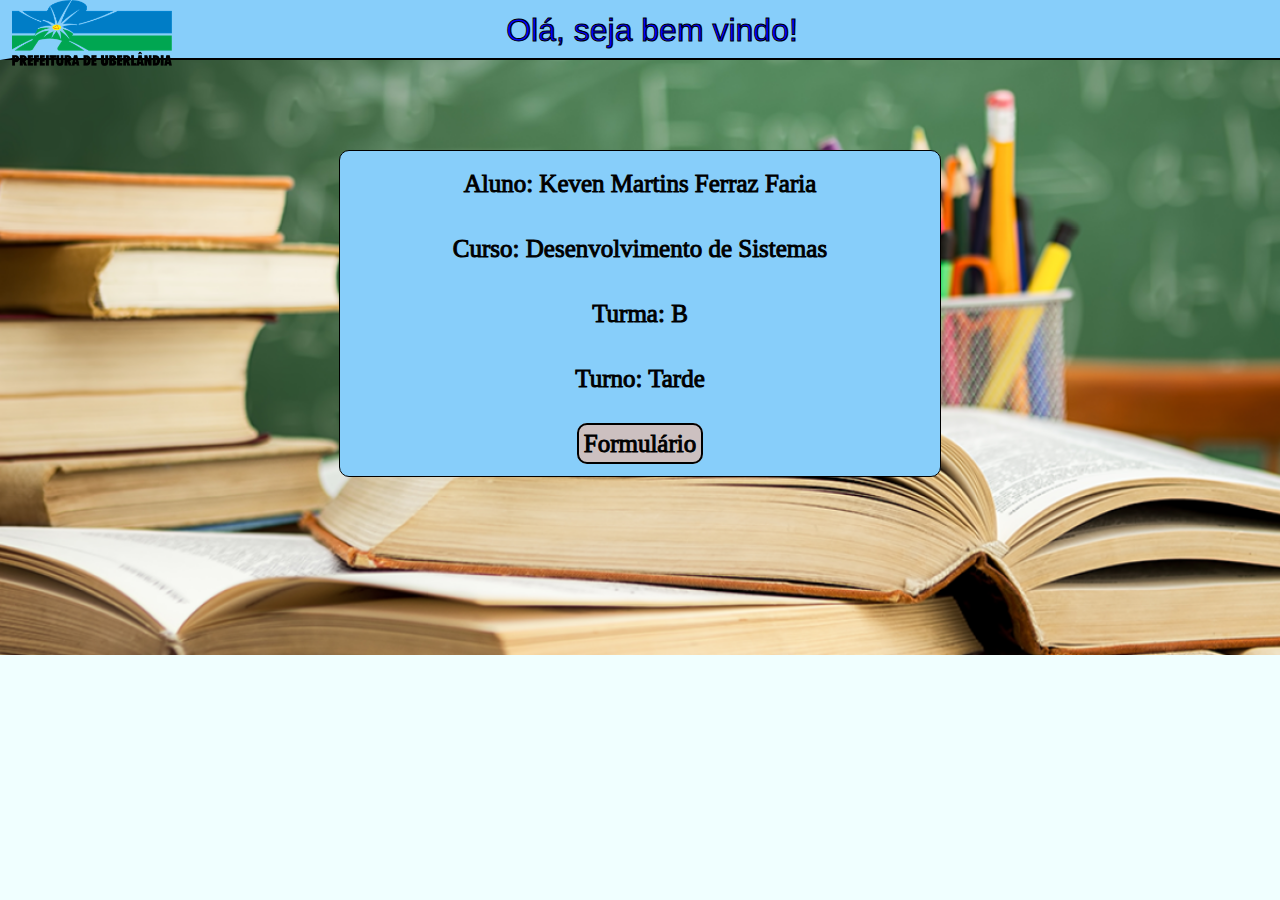
<file: Diploma Escolar/index.html>
<!DOCTYPE html>
<html lang="pt-br">
<head>
    <meta charset="UTF-8">
    <meta name="viewport" content="width=device-width, initial-scale=1.0">
    <title>Boas-vindas</title>
    <link rel="stylesheet" href="index.css">
</head>
<body>
    <navbar id="entrada">
        <h1 id="titulo">Olá, seja bem vindo!</h1>
        <img id="Bandeira" src="Prefeitura_de_Uberlandia.png">

    </navbar>

    <main>
        <p class="aluno">Aluno: Keven Martins Ferraz Faria</p>
        <p class="aluno">Curso: Desenvolvimento de Sistemas</p>
        <p class="aluno">Turma: B</p>
        <p class="aluno">Turno: Tarde</p>
        <a href="pag1.html">Formulário</a>
    </main>

</body>
</html>
</file>
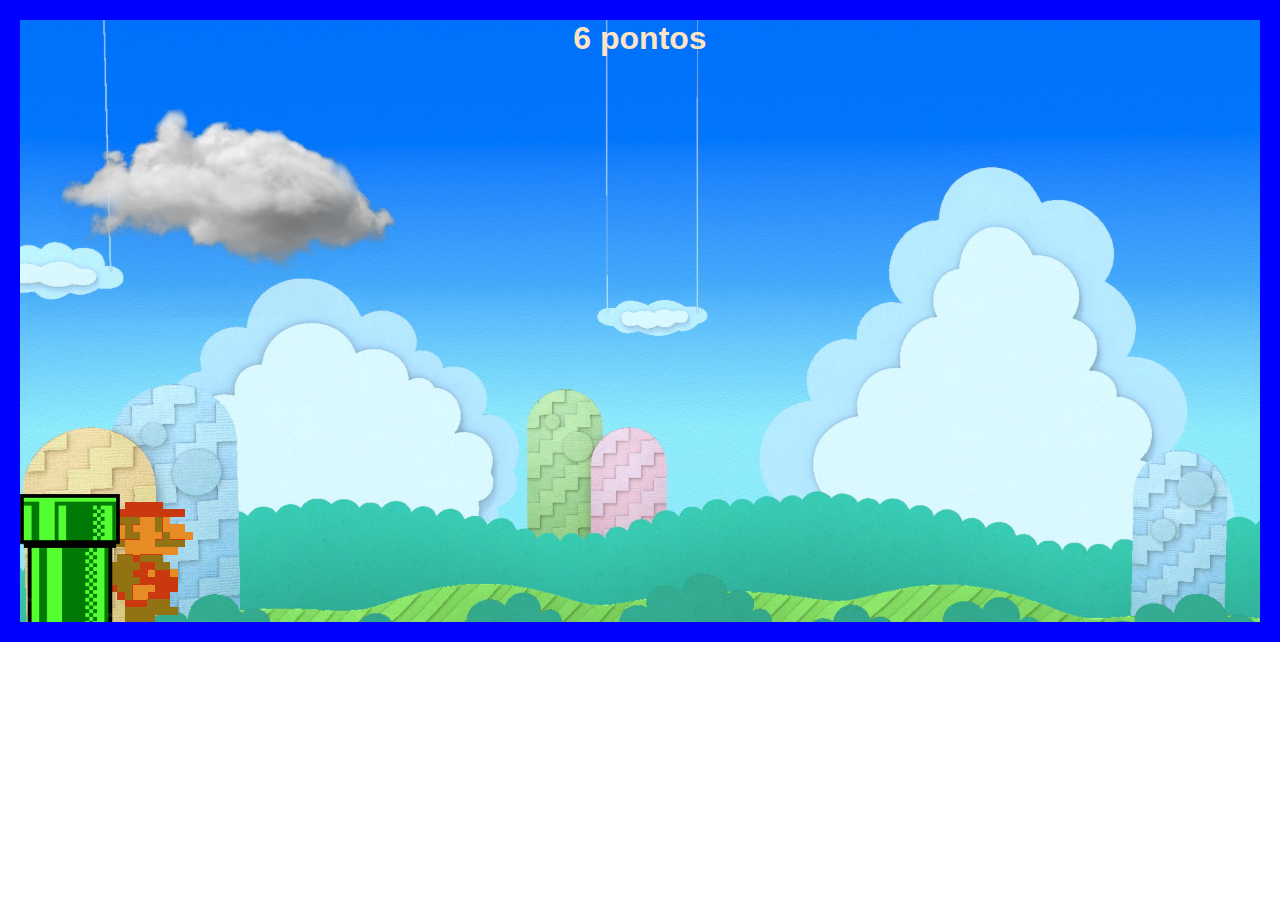
<file: Game/index.html>
<!DOCTYPE html>
<html lang="pt-br">
<head>
    <meta charset="UTF-8">
    <meta name="viewport" content="width=device-width, initial-scale=1.0">
    <title>Cópia Super Mario</title>
    <link rel="stylesheet" href="style.css"> 
</head>
<body>
    <div class="game">
        <h1><span id="tempo">0</span> pontos</h1>
        <img src="mario.gif" class="mario">
        <img src="obstaculo.png" class="obstaculo">
        <img src="nuvem.png" id="nuvem1">
        <img src="nuvem.png" id="nuvem2">
    </div>
    <script src="script.js"></script>
</body>
</html>
</file>
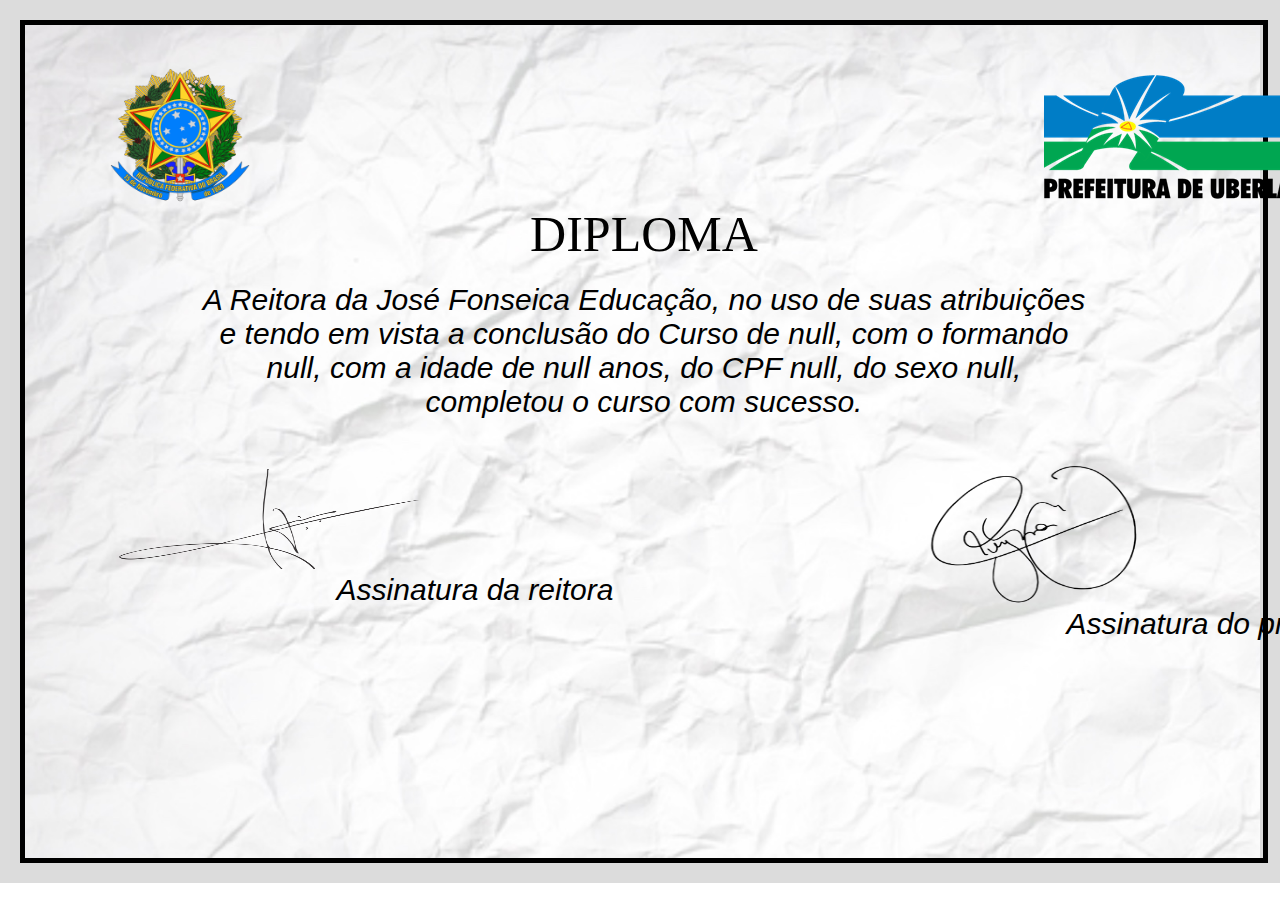
<file: Diploma Escolar/diploma.html>
<!DOCTYPE html>
<html lang="pt-br">
<head>
    <meta charset="UTF-8">
    <meta name="viewport" content="width=device-width, initial-scale=1.0">
    <title>Diploma</title>
    <link rel="stylesheet" href="diploma.css">
</head>
<body>

    <main>
        <img src="Prefeitura_de_Uberlandia.png" id="bandeira">
        <h1 id="titulo">DIPLOMA</h1>
        <p id="diploma"></p>
        <img src="Brasão Brasil.png" id="brasa">
        <img src="Assinatura.png" id="assinatura">
        <p id="escrita">Assinatura da reitora</p>
        <img src="Assinatura Neymar.png" id="assinatura2">
        <p id="escrita2">Assinatura do professor</p>
    </main>



    <script src="dados.js"></script>
</body>

</html>
</file>
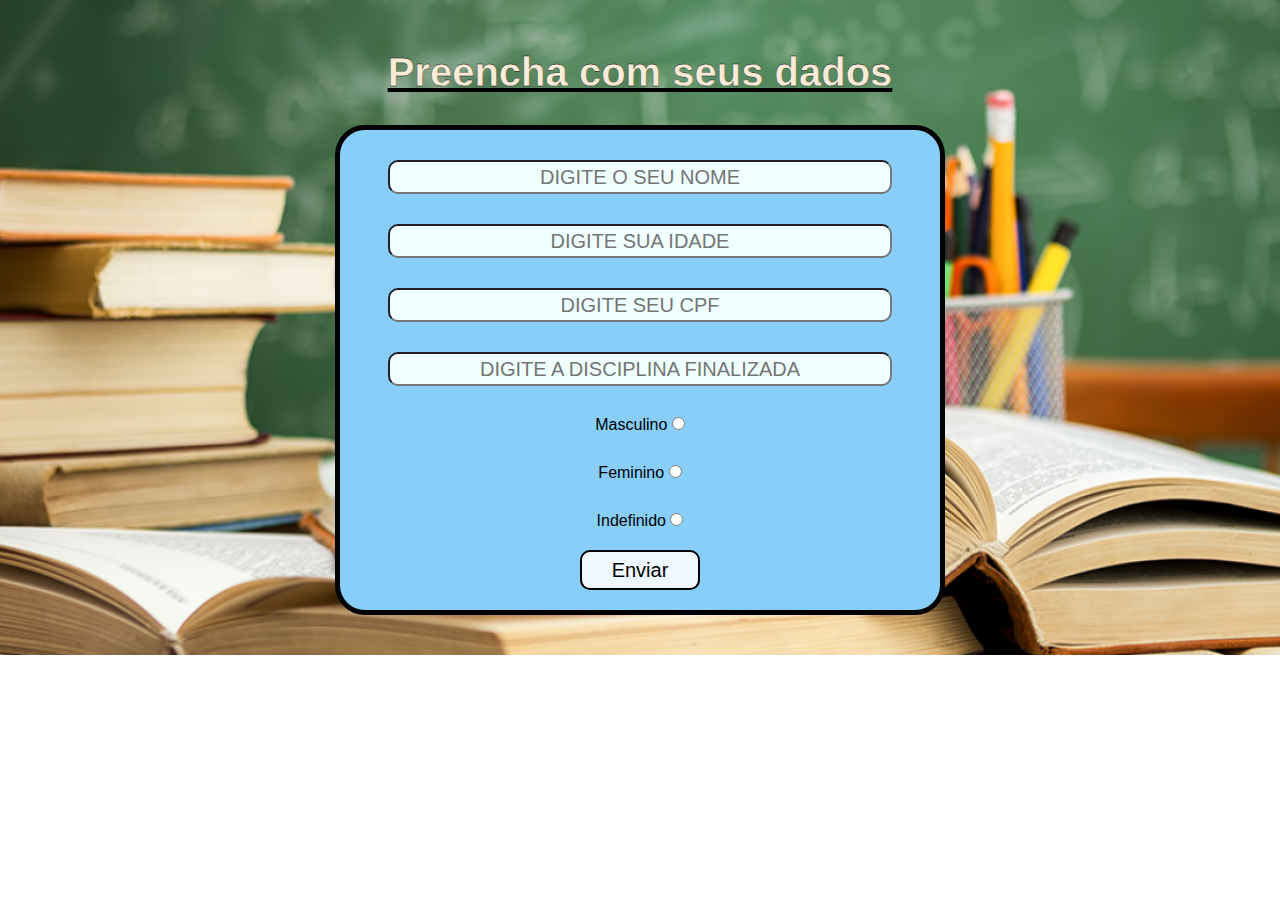
<file: Diploma Escolar/pag1.html>
<!DOCTYPE html>
<html lang="pt-br">
<head>
    <meta charset="UTF-8">
    <meta name="viewport" content="width=device-width, initial-scale=1.0">
    <title>Formulário</title>
    <link rel="stylesheet" href="pag1.css">
</head>
<body>
    <h1 class="titulo">Preencha com seus dados</h1>

        <form action="diploma.html" method="get">

            <div class="genero">
                <input class="dados" type="text" name="nome" id="nome" placeholder="DIGITE O SEU NOME">
            </div>

            <div class="genero">
                <input class="dados" type="text" name="idade" id="idade" placeholder="DIGITE SUA IDADE">
            </div>
            
            <div class="genero">
                <input class="dados" type="text" name="cpf" id="cpf" placeholder="DIGITE SEU CPF">
            </div>

            <div class="genero">
                <input class="dados" type="text" name="disciplina" id="disciplina" placeholder="DIGITE A DISCIPLINA FINALIZADA">
            </div>

            <div class="genero sexo">
                <p id="homem">Masculino</p>
                <input class="dados" type="radio" name="sexo" id="masculino" value="Masculino">
            </div>

            <div class="genero sexo">
                <p id="mulher">Feminino</p>
                <input class="dados" type="radio" name="sexo" id="feminino" value="Feminino">
            </div>

            <div class="genero sexo" >
                <p id="indefinidol">Indefinido</p>
                <input class="dados" type="radio" name="sexo" id="prefiro" value="indefinido">
            </div>
            <input id="button" type="submit" value="Enviar">
        </form>
</body>
</html>
</file>
<file: Diploma Escolar/index.css>
*{
    margin: 0;
    padding: 0;
}

#titulo{
    color: blue;
    text-align: center;
    font-family: 'Lucida Sans', 'Lucida Sans Regular', 'Lucida Grande', 'Lucida Sans Unicode', Geneva, Verdana, sans-serif;
    font-weight: 500;
    -webkit-text-stroke: 1px black;
}

body{
    background-color: azure;
    background-image: url(escola-2.png);
    background-repeat: no-repeat;
    background-size: cover;
}

#entrada{
    position: fixed;
    top: 0px;
    background-color: lightskyblue;
    border: 12px solid lightskyblue;
    width: 100vw;
    padding-bottom: 9px;
    border-bottom: 2px solid black;

}

#Bandeira{
    position: fixed;
    top: 0px;
    width: 160px;
}

main{
    margin: auto;
    margin-top: 150px;
    text-align: center;
    border: 1px solid black;
    width: 600px;
    background-color: lightskyblue;
    border-radius: 10px;
    font-family: "Times New Roman";
    -webkit-text-stroke: 1px;
    line-height: 65px;
    font-size: 25px;
}

a{
    text-decoration: none;
    color: black;
    background-color: rgb(204, 192, 192);
    padding: 5px;
    border: 2px solid black;
    border-radius: 10px;
}

a:hover{
    transition: 1.5s;
    cursor: pointer;
    color: darkblue;
    text-decoration-line: underline;
}

hr{
    height: 30px;
    color: pink;
    background-color: pink;
    margin-top: 30px;
}
</file>
<file: Game/style.css>
*{ 
    margin: 0;
    padding: 0;
    box-sizing: border-box;
}

.game{
    width: 100%;
    height: 642px;
    background-image: url(Background.jpg);
    border: 20px solid blue;
    margin: 0 auto;
    position: relative;
    overflow: hidden;
}

.obstaculo{
    position:absolute;
    bottom: 0;
    width: 100px;
    animation: obstaculo-animation 1.5s infinite linear ;
}

.mario{
    width: 180px;
    position: absolute;
    bottom: 0;
}
#nuvem1{
    position: absolute;
    width: 400px;
    animation: nuvem-animation1 6s infinite linear;
}

#nuvem2{
    position: absolute;
    width: 400px;
    animation: nuvem-animation2 10s infinite linear;
}

.jump{
    animation:jump 500ms ease-out;
}

@keyframes obstaculo-animation {
    from{
        right: -80px;
    }
    to {
        right: 100%;
    }
}

@keyframes jump {
    0% {
        bottom: 0;
    }
    40% {
        bottom: 180px;
    }
    50% {
        bottom: 200px;
    }
    60% {
        bottom: 180px;
    }
    100% {
        bottom: 0;
    }
}

@keyframes nuvem-animation1 {
    from {
        right: -200px;
    }
    to {
        right: 100%;
    }
}

@keyframes nuvem-animation2 {
    from {
        right: -400px;
    }
    to {
        right: 100%;
    }
}

h1 {
    font-family: 'Lucida Sans', 'Lucida Sans Regular', 'Lucida Grande', 'Lucida Sans Unicode', Geneva, Verdana, sans-serif;
    text-align: center;
    color: bisque;
}
</file>
<file: Diploma Escolar/diploma.css>
*{
    margin: 0;
    padding: 0;
    box-sizing: border-box;
}

#titulo{
    color: black;
    margin-top: 180px;
    font-size: 50px;
    text-align: center;
    font-family: Georgia, 'Times New Roman', Times, serif;
    font-weight: 500;
}

body{
    background-image: url(Fundo\ Diploma.jpeg);
    border: 20px solid gainsboro;
    background-repeat: no-repeat;
    background-size: cover;
}

main{
    width: 97.5vw;
    height: 93.69vh;
    border: 20px solid gainsboro;
    text-align: center;
    border-bottom: 5px solid black;
    border-left: 5px solid black;
    border-right: 5px solid black;
    border-top: 5px solid black;
    
}

p{
    margin: auto;
    margin-top: 20px;
    width: 900px;
    font-size: 30px;
    font-style: oblique;
    font-family: 'Segoe UI', Tahoma, Geneva, Verdana, sans-serif;
}

#brasa{
    width: 280px;
    height: 150px;
    position: absolute;
    top: 60px;
    left: 40px;
}

#assinatura{
    margin: auto;
    width: 300px;
    height: 100px;
    margin-top: 50px;
    margin-right: 750px;
}

#escrita{
    margin: auto;
    margin-left: 0px;
}

#assinatura2{
    margin-top: auto;
    width: 300px;
    position: absolute;
    height: 150px;
    margin-top: -150px;
    margin-left: 250px;
}

#escrita2{
    margin: auto;
    margin-left: 750px;
}

#bandeira{
    margin: auto;
    position: absolute;
    margin-left: 400px;
    margin-top: 50px;

}
</file>
<file: Diploma Escolar/pag1.css>
*{
    margin: 0;
    padding: 0;
}


body{
    background-image: url(escola-2.png);
    background-repeat: no-repeat;
    background-size: cover;
    margin: auto;
    text-align: center;
}

form{
    margin: auto;
    background-color: lightskyblue;
    border: 12px solid lightskyblue;
    width: 600px;
    height: 300px;
    padding-bottom: 180px;
    border: 5px solid black;
    margin-top: 30px;
    border-radius: 30px;
    font-family: 'Lucida Sans', 'Lucida Sans Regular', 'Lucida Grande', 'Lucida Sans Unicode', Geneva, Verdana, sans-serif;
}

p{
    display: inline;
}

.genero{
    margin-top: 30px;
    display:block;

}

#button{
    text-decoration: none;
    color: black;
    padding: 5px; background-color: aliceblue;
    border: 2px solid black;
    border-radius: 10px;
    width: 120px;
    height: 40px;
    font-size: 20px;
    margin-top: 20px;
}

#button:hover{
    transition: 1.5s;
    cursor: pointer;
    color: blueviolet;
    text-decoration-line: underline;
}

.dados{
    border-radius: 10px;
    background-color: azure;
    font-family: 'Trebuchet MS', 'Lucida Sans Unicode', 'Lucida Grande', 'Lucida Sans', Arial, sans-serif;

}

#nome, #idade, #cpf, #disciplina{
    width: 500px;
    height: 30px;
    text-align-last: center;
    font-size: 20px;
}

.titulo{
    margin-top: 50px;
    color: antiquewhite;
    font-family: 'Lucida Sans', 'Lucida Sans Regular', 'Lucida Grande', 'Lucida Sans Unicode', Geneva, Verdana, sans-serif;
    text-decoration:underline;
    -webkit-text-stroke: 0.3px black;
    font-size: 40px;
}
</file>
